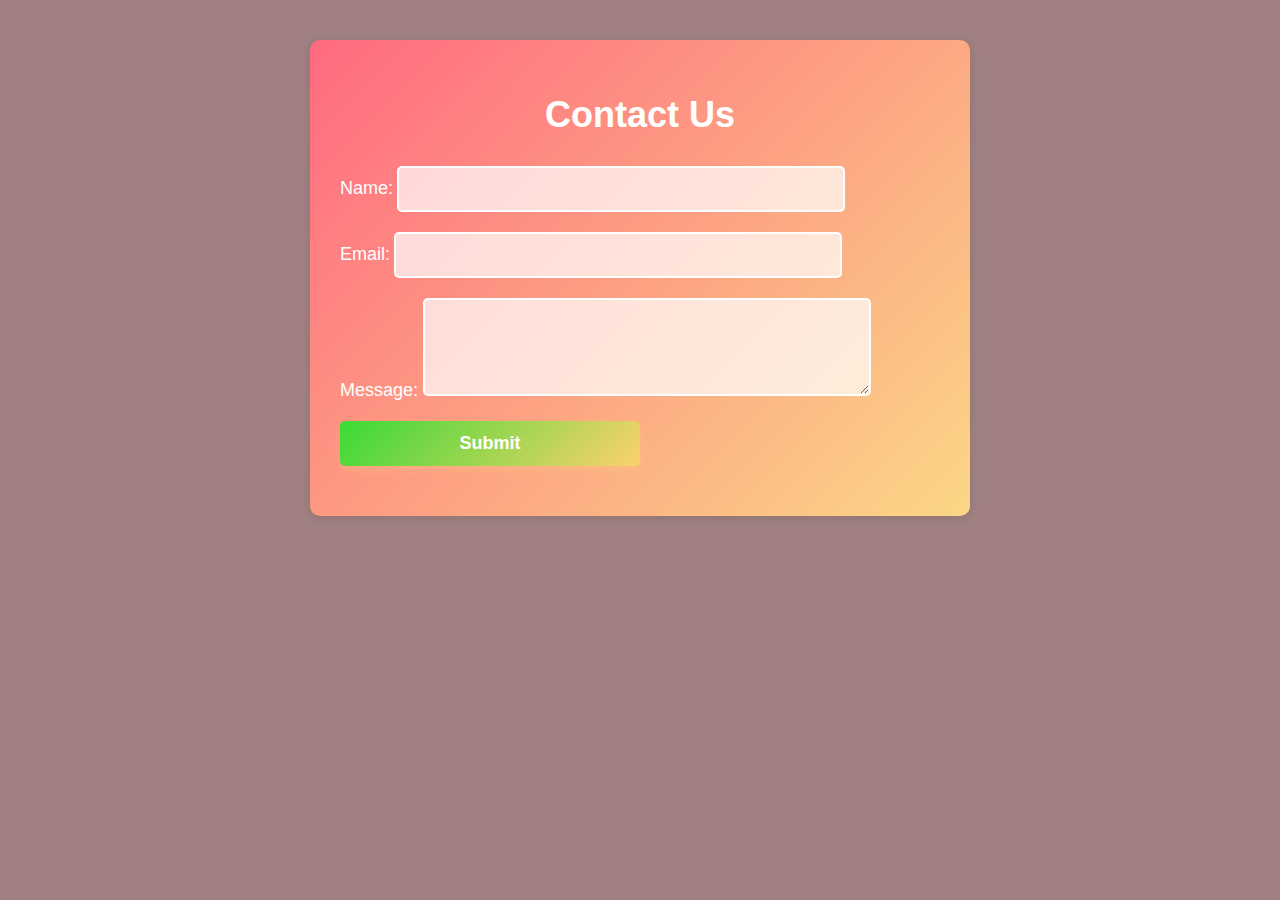
<file: Level1-task1/contactform.html>
<!DOCTYPE html>
<html>

<head>
    <title>Contact Us</title>
    <link rel="stylesheet" type="text/css" href="contactform.css">
</head>

<body>
    <div class="contact-form-container">
        <h1>Contact Us</h1>
        <form action="submit_form.php" method="POST" onsubmit="return validateForm()">
            <div class="form-group">
                <label for="name">Name:</label>
                <input type="text" id="name" name="name" required>
            </div>

            <div class="form-group">
                <label for="email">Email:</label>
                <input type="email" id="email" name="email" required>
            </div>

            <div class="form-group">
                <label for="message">Message:</label>
                <textarea id="message" name="message" required></textarea>
            </div>

            <div class="form-group">
                <input type="submit" value="Submit">
            </div>
        </form>
    </div>

    <script src="contactform.js"></script>
</body>

</html>
</file>
<file: Level1-task1/contactform.css>
body {
    font-family: Arial, sans-serif;
    margin: 0;
    padding: 20px;
    background-color: #a08080;
}

.contact-form-container {
    max-width: 600px;
    margin: 20px auto;
    background-color: #ffffff;
    border-radius: 10px;
    box-shadow: 0 2px 10px rgba(0, 0, 0, 0.1);
    padding: 30px;
}

h1 {
    text-align: center;
    color: #4CAF50;
    font-size: 36px;
    margin-bottom: 30px;
}

form {
    display: flex;
    flex-direction: column;
}

.form-group {
    margin-bottom: 20px;
}

label {
    color: #4CAF50;
    margin-bottom: 5px;
    font-size: 18px;
}

input,
textarea {
    padding: 12px;
    border: 2px solid #4CAF50;
    border-radius: 5px;
    font-size: 16px;
    color: #4CAF50;
    background-color: #f9f9f9;
    width: 70%;
}

textarea {
    resize: vertical;
    line-height: 35px;
}

input[type="submit"] {
    background-color: #4CAF50;
    color: white;
    font-size: 18px;
    font-weight: bold;
    cursor: pointer;
    border: none;
    border-radius: 5px;
    padding: 12px 20px;
    transition: background-color 0.3s ease;
}

input[type="submit"]:hover {
    background-color: #45a049;
}


/* Add some hover effects to input fields */

input:focus,
textarea:focus {
    border-color: #45a049;
    box-shadow: 0 0 5px rgba(76, 175, 80, 0.3);
}


/* Custom colorful styles */

.contact-form-container {
    background-image: linear-gradient(135deg, #ff6a80, #fbd786);
}

h1 {
    color: #ffffff;
}

label {
    color: #ffffff;
}

input,
textarea {
    border-color: #ffffff;
}

input[type="text"],
input[type="email"],
textarea {
    background-color: rgba(255, 255, 255, 0.7);
}

input[type="submit"] {
    background-image: linear-gradient(135deg, #3ada34, #fcd16d);
    box-shadow: 0 4px 8px rgba(251, 215, 134, 0.3);
    width: 50%;
    margin: 0 auto;
    transition: all 0.3s ease;
}

input[type="submit"]:hover {
    background-image: linear-gradient(135deg, #6fff6a, #fbd786, #6fff6a);
    box-shadow: 0 6px 10px rgba(251, 215, 134, 0.5);
    transform: translateY(-2px);
}
</file>
